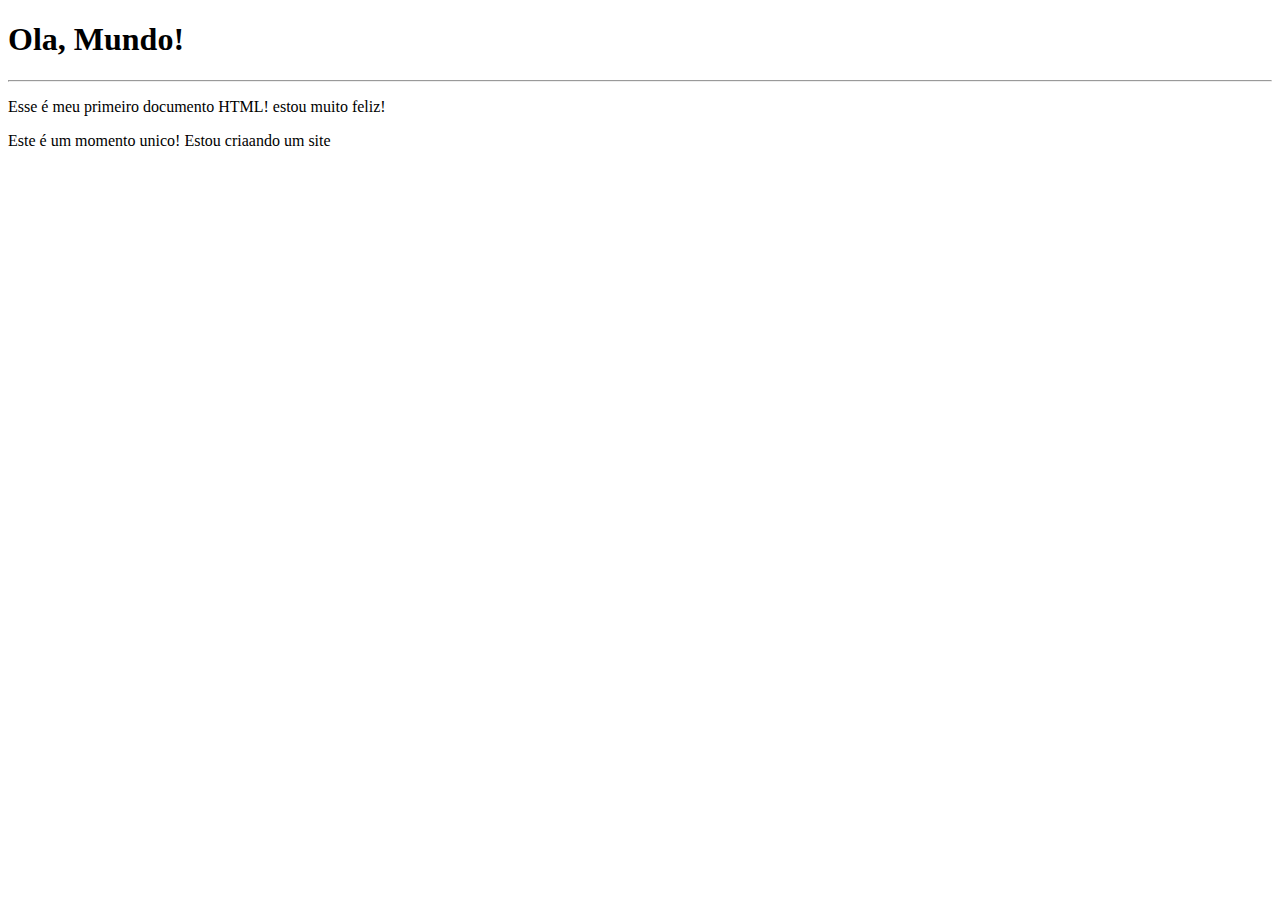
<file: index.html>
<!DOCTYPE html>
<html lang="pt-br">
<head>
    <meta charset="UTF-8">
    <meta name="viewport" content="width=device-width, initial-scale=1.0">
    <title>Meu primeiro exercicio</title>
</head>
<body>
   <h1>Ola, Mundo!</h1> 
   <hr>
   <p>Esse é meu primeiro documento HTML! estou muito feliz!</p>
   Este é um momento unico! Estou criaando um site 
</body>
</html>
</file>
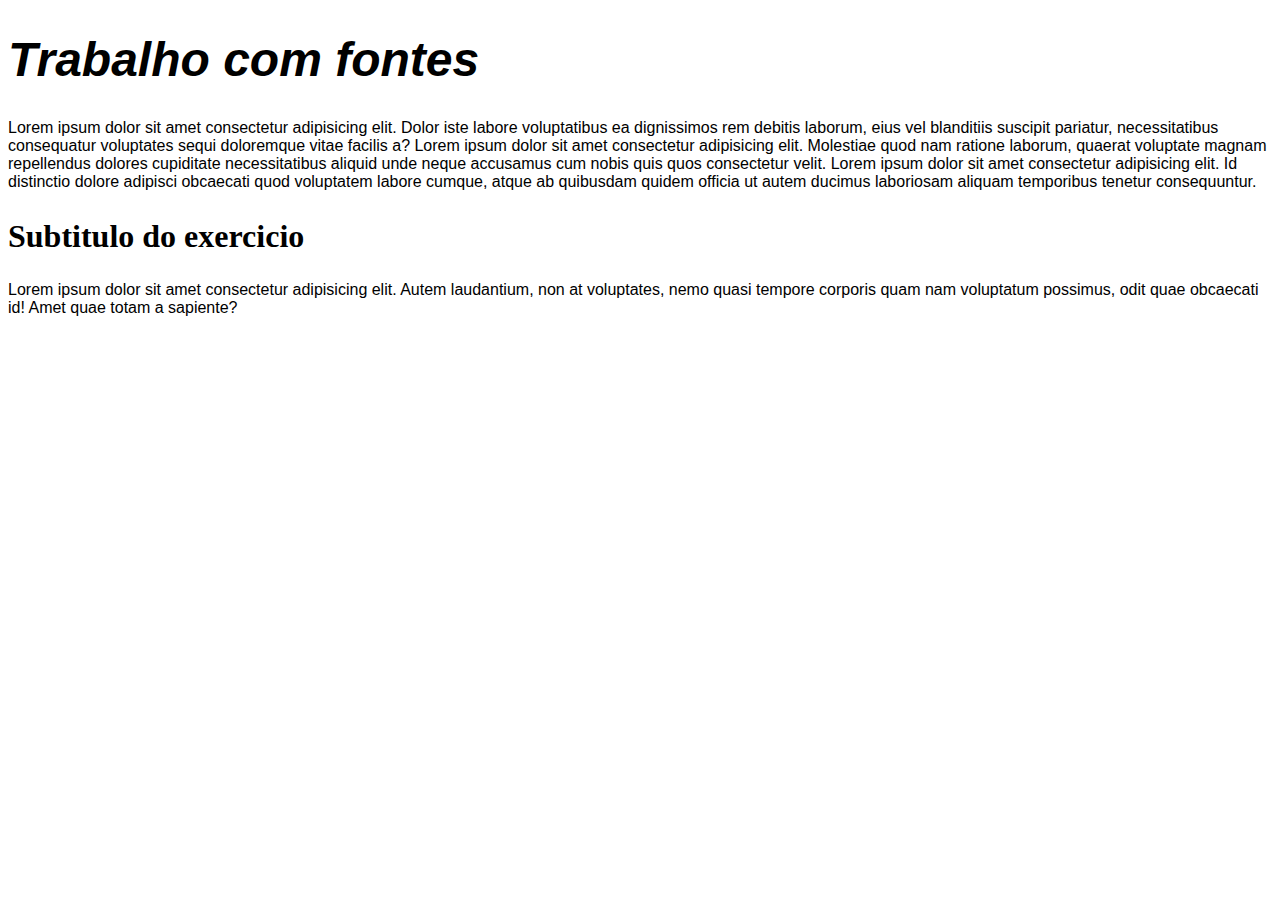
<file: fonte01.html>
<!DOCTYPE html>
<html lang="pt-br">
<head>
    <meta charset="UTF-8">
    <meta name="viewport" content="width=device-width, initial-scale=1.0">
    <title>Fontes em CSS</title>
    <style>
        body{
            font-family: Verdana, Geneva, 
            Tahoma, sans-serif;
            /*
            Medida Absoluta
            cm, mn, in(polegada), pt, pc

            Medida Relativa
            em, ex, rem, VN, vh, %
            16px geralmente = 1em
            */
          
            /* font-style -> font-welght-> font-size->font family */
            
            h1{
                font: italic bolder 3em 'work sans', sans-serif;
            }

            h2{
                font: bold 2em 'work sans';
            }
        }
        

       
    </style>
</head>
<body>
    <h1>Trabalho com fontes</h1>
    <p>Lorem ipsum dolor sit amet consectetur adipisicing elit. Dolor iste labore voluptatibus ea dignissimos rem debitis laborum, eius vel blanditiis suscipit pariatur, necessitatibus consequatur voluptates sequi doloremque vitae facilis a? Lorem ipsum dolor sit amet consectetur adipisicing elit. Molestiae quod nam ratione laborum, quaerat voluptate magnam repellendus dolores cupiditate necessitatibus aliquid unde neque accusamus cum nobis quis quos consectetur velit. Lorem ipsum dolor sit amet consectetur adipisicing elit. Id distinctio dolore adipisci obcaecati quod voluptatem labore cumque, atque ab quibusdam quidem officia ut autem ducimus laboriosam aliquam temporibus tenetur consequuntur.</p>
    <h2>Subtitulo do exercicio</h2>
    <p>Lorem ipsum dolor sit amet consectetur adipisicing elit. Autem laudantium, non at voluptates, nemo quasi tempore corporis quam nam voluptatum possimus, odit quae obcaecati id! Amet quae totam a sapiente?</p>
    
</body>
</html>
</file>
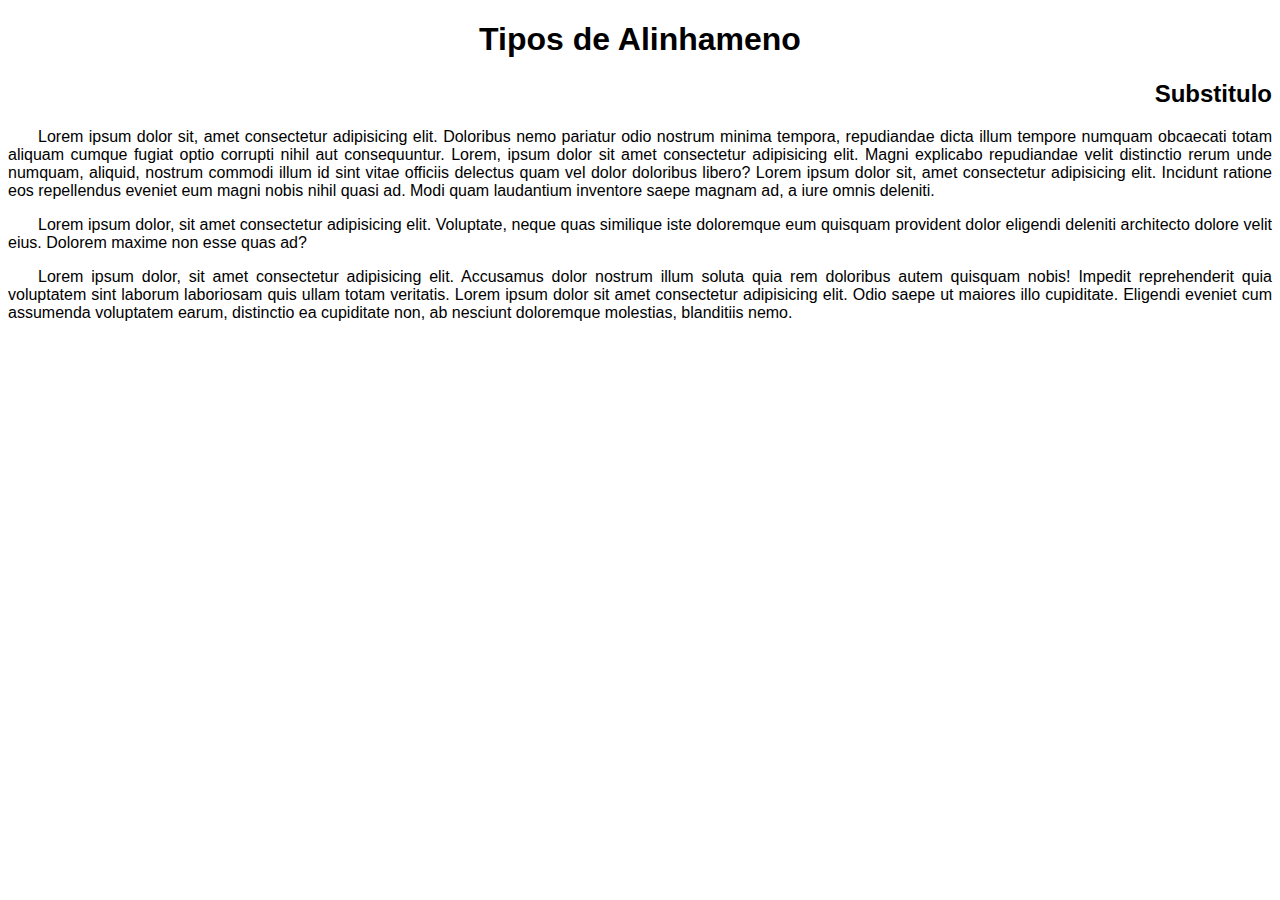
<file: fonte02.html>
<!DOCTYPE html>
<html lang="pt-br">
<head>
    <meta charset="UTF-8">
    <meta name="viewport" content="width=device-width, initial-scale=1.0">
    <title>Alinhamento</title>
    <style>
        body{
            font:normal 16px Arial, Verdana, serif;
            text-align: left;
        }
        h1{
            text-align: center;
        }
        h2{
            text-align: right;
        }
        p{
            text-align: justify;
            text-indent: 30px;
        }
    </style>
</head>
<body>
    <h1>Tipos de Alinhameno</h1>

    <h2>Substitulo</h2>
    <p>Lorem ipsum dolor sit, amet consectetur adipisicing elit. Doloribus nemo pariatur odio nostrum minima tempora, repudiandae dicta illum tempore numquam obcaecati totam aliquam cumque fugiat optio corrupti nihil aut consequuntur. Lorem, ipsum dolor sit amet consectetur adipisicing elit. Magni explicabo repudiandae velit distinctio rerum unde numquam, aliquid, nostrum commodi illum id sint vitae officiis delectus quam vel dolor doloribus libero? Lorem ipsum dolor sit, amet consectetur adipisicing elit. Incidunt ratione eos repellendus eveniet eum magni nobis nihil quasi ad. Modi quam laudantium inventore saepe magnam ad, a iure omnis deleniti.</p>
 <p>Lorem ipsum dolor, sit amet consectetur adipisicing elit. Voluptate, neque quas similique iste doloremque eum quisquam provident dolor eligendi deleniti architecto dolore velit eius. Dolorem maxime non esse quas ad?</p>
 <p>Lorem ipsum dolor, sit amet consectetur adipisicing elit. Accusamus dolor nostrum illum soluta quia rem doloribus autem quisquam nobis! Impedit reprehenderit quia voluptatem sint laborum laboriosam quis ullam totam veritatis. Lorem ipsum dolor sit amet consectetur adipisicing elit. Odio saepe ut maiores illo cupiditate. Eligendi eveniet cum assumenda voluptatem earum, distinctio ea cupiditate non, ab nesciunt doloremque molestias, blanditiis nemo.</p>   
</body>
</html>
</file>
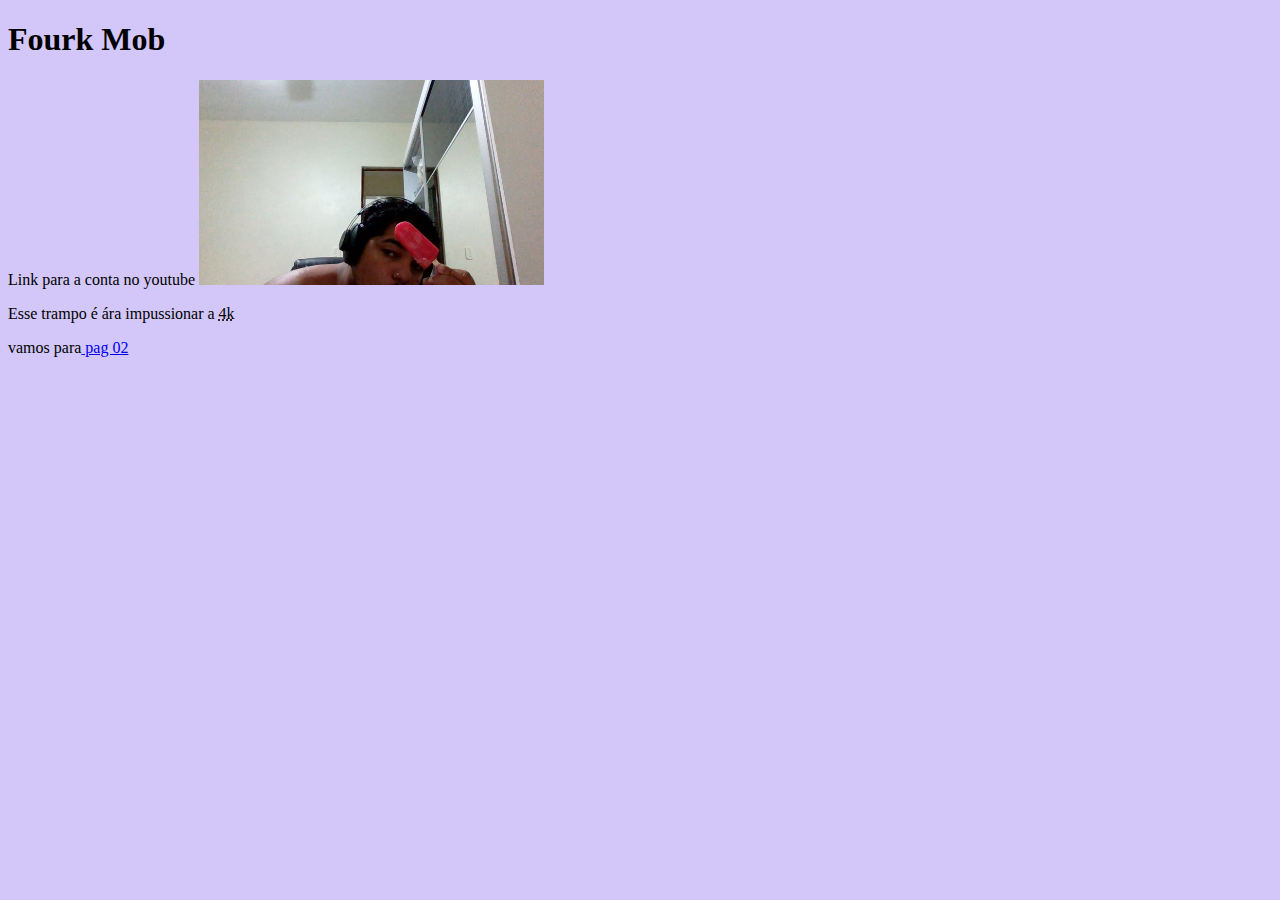
<file: indexfkkk.html>
<!DOCTYPE html>
<html lang="pt-br">
<head>
    <meta charset="UTF-8">
    <meta name="viewport" content="width=device-width, initial-scale=1.0">
    <link rel="shortcut icon" href="Logo fourk 200.png" type="image/x-icon">
    <title>Fazendo um site sozinho</title>
    <style>
        body  {
            background-color: rgb(210, 199, 248);
        </style>
    </head>
    <body>
    <h1>Fourk Mob</h1>
    <p>Link para a conta no youtube <a href="https://www.youtube.com/@fourkmob"target=_blank rel="external"><img src="Captura de tela 2024-04-04 221400.png" alt=""></a> </p>
    <p>Esse trampo é ára impussionar a <abbr title="Fourk Mob">4k</abbr></p>
    <p>vamos para<a href="pag002fk.html"> pag 02</a></p>
</body>
</html>
</file>
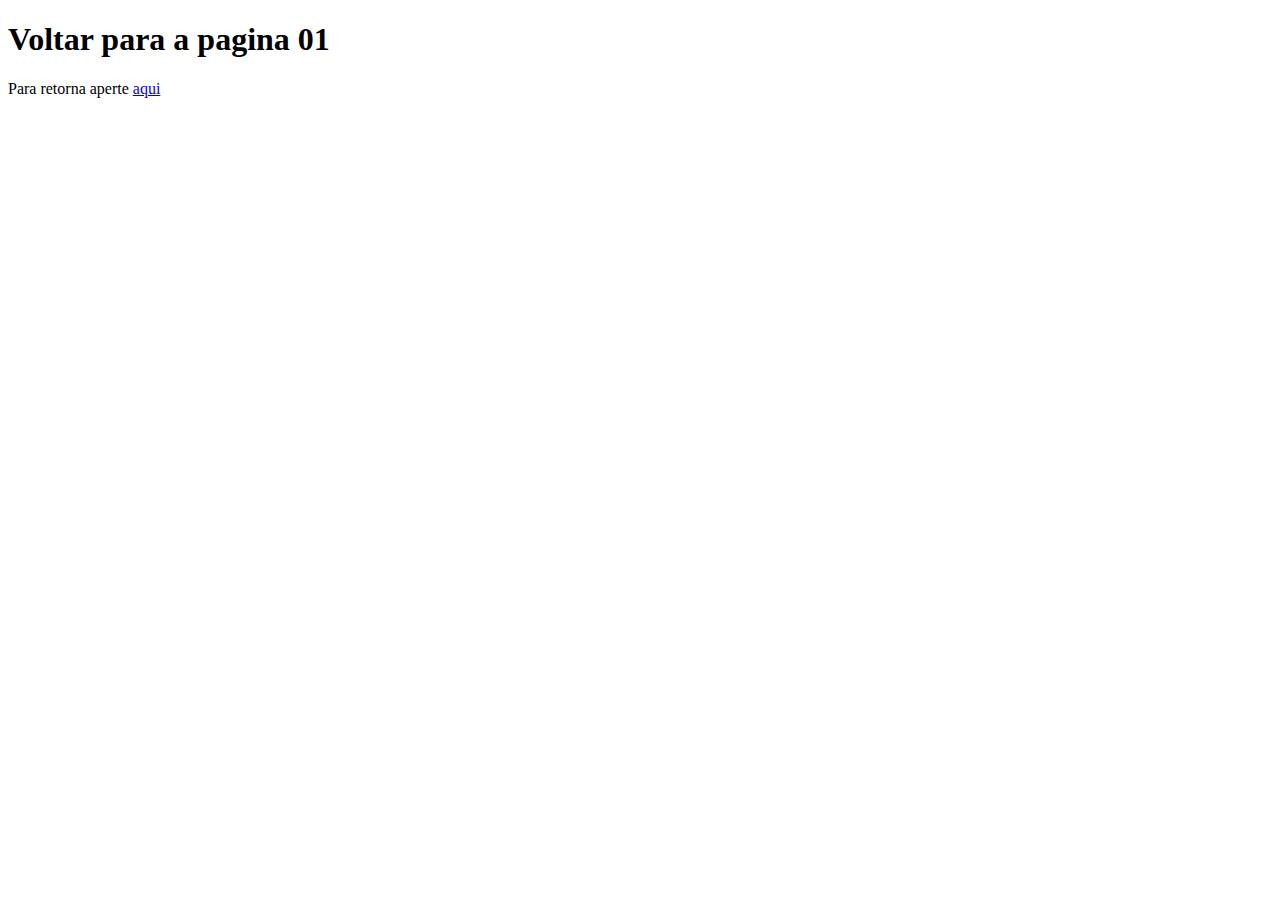
<file: pag002fk.html>
<!DOCTYPE html>
<html lang="pt-br">
<head>
    <meta charset="UTF-8">
    <meta name="viewport" content="width=device-width, initial-scale=1.0">
    <title>aprender a voltar na pag 01</title>
</head>
<body>
    <h1>Voltar para a pagina 01</h1>
    <p>Para retorna aperte <a href="../Fazendo sozinho0/indexfkkk.html">aqui</a></p>
</body>
</html>
</file>
